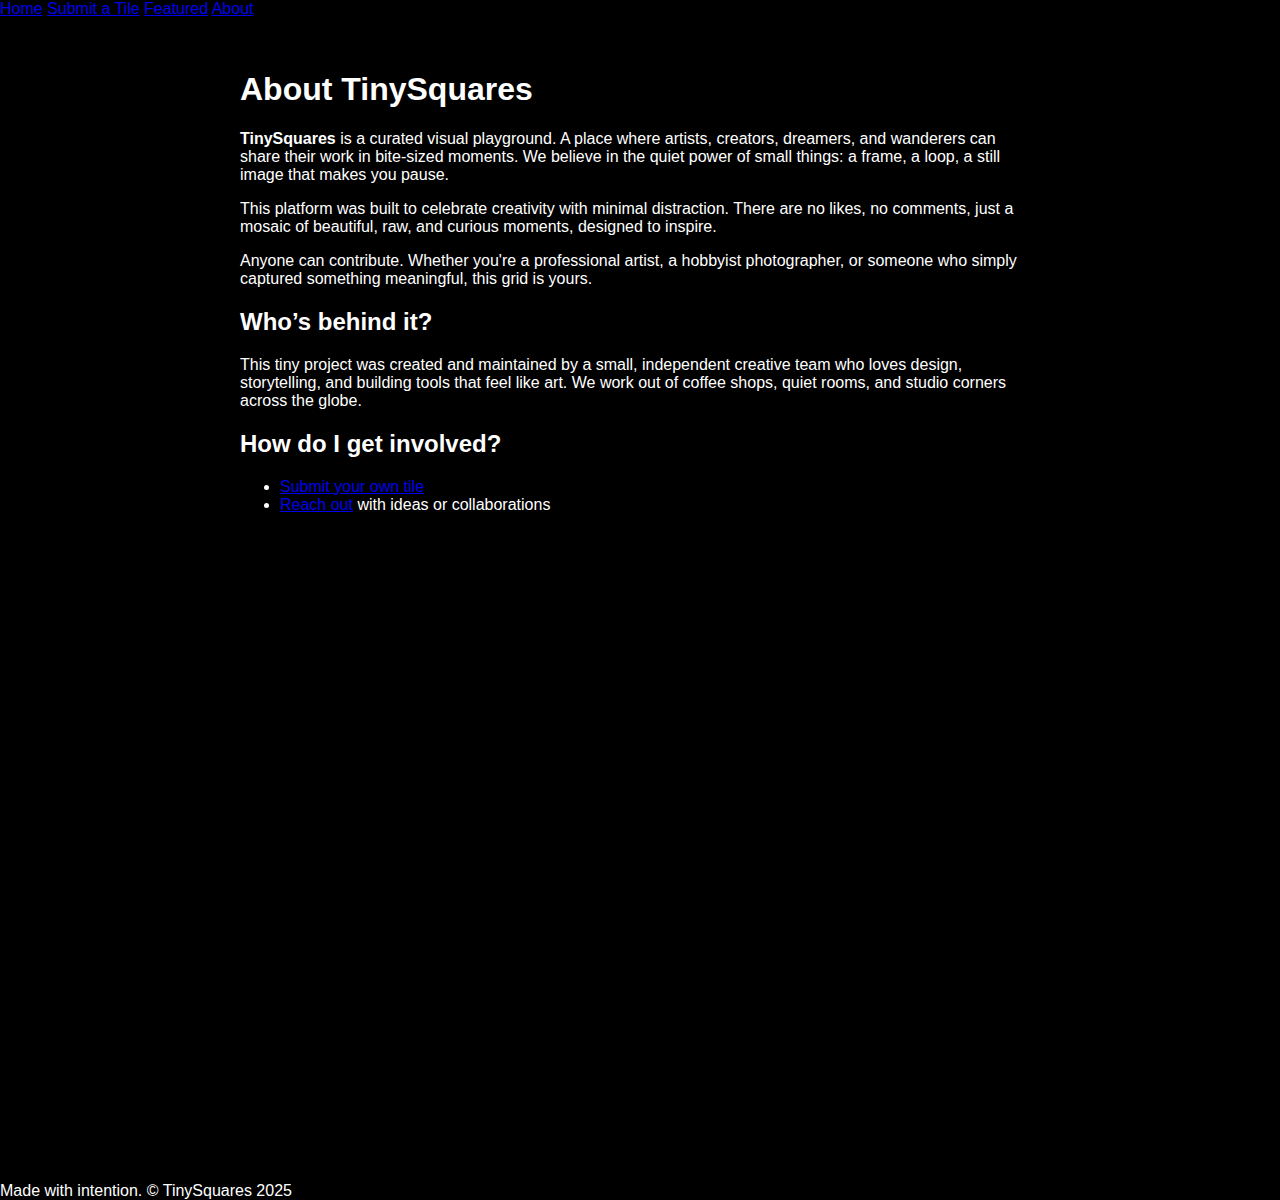
<file: about.html>
<!DOCTYPE html>
<html lang="en">
<head>
  <meta charset="UTF-8">
  <title>About Us – TinySquares</title>
  <meta name="viewport" content="width=device-width, initial-scale=1">
  <link rel="stylesheet" href="styles.css">
  <style>
    #topbar.hide, footer.hide { display: none !important; }
  </style>
</head>
<body oncontextmenu="return false">
  <header id="topbar">
    <nav>
      <a href="index.html">Home</a>
      <a href="submit.html">Submit a Tile</a>
      <a href="featured.html">Featured</a>
      <a href="about.html">About</a>
    </nav>
  </header>

  <main style="padding: 2rem; max-width: 800px; margin: auto;">
    <h1>About TinySquares</h1>
    <p><strong>TinySquares</strong> is a curated visual playground. A place where artists, creators, dreamers, and wanderers can share their work in bite-sized moments. We believe in the quiet power of small things: a frame, a loop, a still image that makes you pause.</p>

    <p>This platform was built to celebrate creativity with minimal distraction. There are no likes, no comments, just a mosaic of beautiful, raw, and curious moments, designed to inspire.</p>

    <p>Anyone can contribute. Whether you're a professional artist, a hobbyist photographer, or someone who simply captured something meaningful, this grid is yours.</p>

    <h2>Who’s behind it?</h2>
    <p>This tiny project was created and maintained by a small, independent creative team who loves design, storytelling, and building tools that feel like art. We work out of coffee shops, quiet rooms, and studio corners across the globe.</p>

    <h2>How do I get involved?</h2>
    <ul>
      <li><a href="submit.html">Submit your own tile</a></li>
      <li><a href="mailto:hello@tinysquares.io">Reach out</a> with ideas or collaborations</li>
    </ul>
    <iframe data-tally-src="https://tally.so/r/n9aoVV" loading="lazy" width="100%" height="600" frameborder="0" marginheight="0" marginwidth="0" title="Tile Submission Form"></iframe>
    <script>
      var d=document,s=d.createElement("script");s.src="https://tally.so/widgets/embed.js";s.onload=function(){Tally.loadEmbeds()};d.body.appendChild(s);
    </script>
  </main>

  <footer>
    <p>Made with intention. © TinySquares 2025</p>
  </footer>

  <script>
    let hideTimeout;
    function showBars() {
      clearTimeout(hideTimeout);
      document.getElementById('topbar').classList.remove('hide');
      document.querySelector('footer').classList.remove('hide');
      hideTimeout = setTimeout(() => {
        document.getElementById('topbar').classList.add('hide');
        document.querySelector('footer').classList.add('hide');
      }, 2000);
    }
    window.addEventListener('mousemove', showBars);
    window.addEventListener('scroll', showBars);
    window.addEventListener('touchmove', showBars);
    showBars();
  </script>
</body>
</html>
</file>
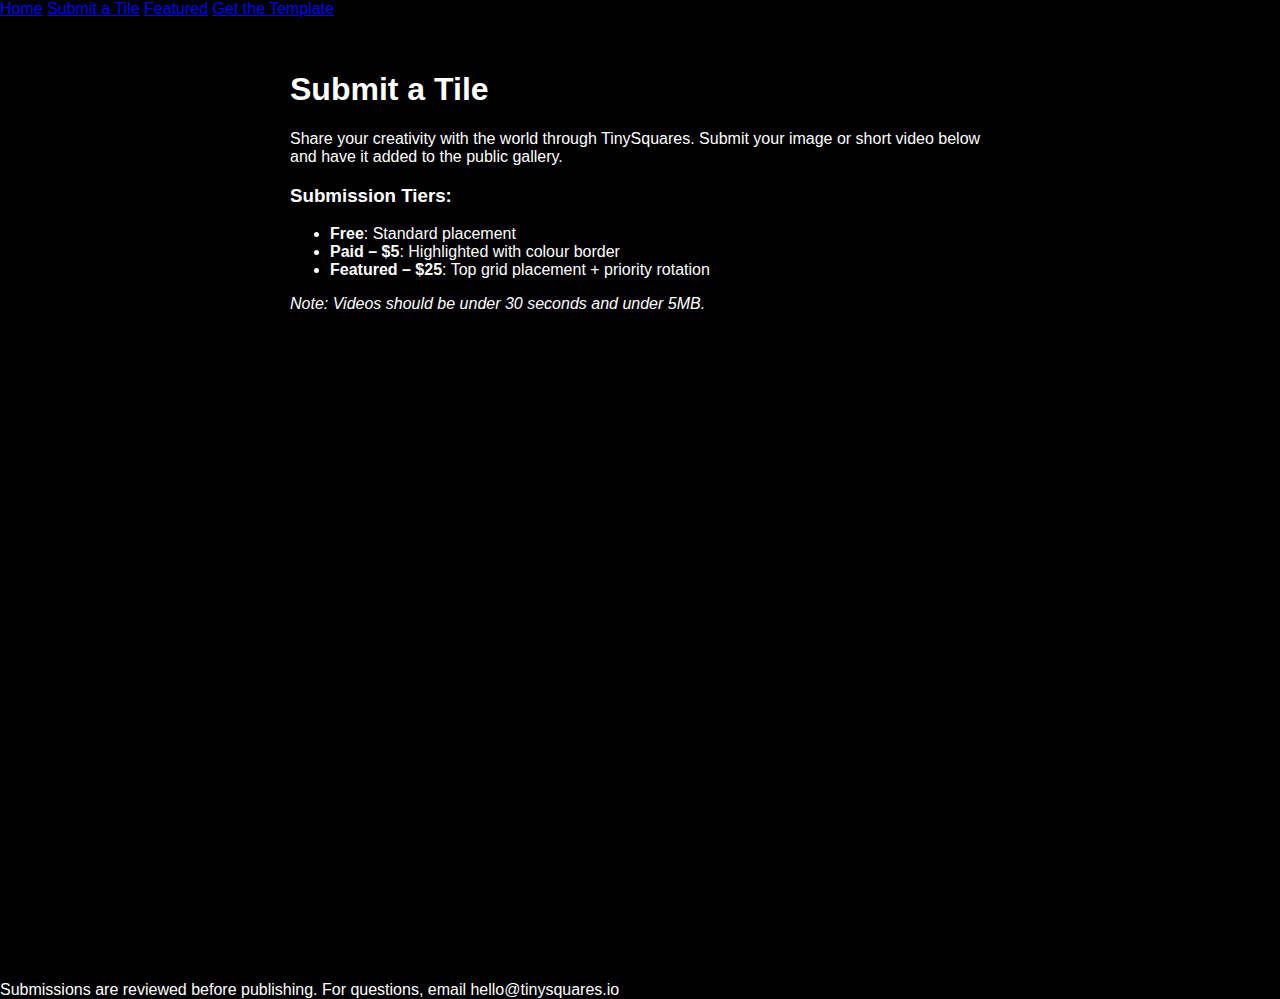
<file: submit.html>
<!DOCTYPE html>
<html lang="en">
<head>
  <meta charset="UTF-8">
  <title>Submit a Tile – TinySquares</title>
  <meta name="viewport" content="width=device-width, initial-scale=1">
  <link rel="stylesheet" href="styles.css">
</head>
<body>
  <header id="topbar">
    <nav>
      <a href="index.html">Home</a>
      <a href="submit.html">Submit a Tile</a>
      <a href="featured.html">Featured</a>
      <a href="template.html">Get the Template</a>
    </nav>
  </header>

  <main style="padding: 2rem; max-width: 700px; margin: auto;">
    <h1>Submit a Tile</h1>
    <p>
      Share your creativity with the world through TinySquares. Submit your image or short video below and have it added to the public gallery.
    </p>

    <h3>Submission Tiers:</h3>
    <ul>
      <li><strong>Free</strong>: Standard placement</li>
      <li><strong>Paid – $5</strong>: Highlighted with colour border</li>
      <li><strong>Featured – $25</strong>: Top grid placement + priority rotation</li>
    </ul>

    <p><em>Note: Videos should be under 30 seconds and under 5MB.</em></p>

    <iframe data-tally-src="https://tally.so/r/mO0L1N" loading="lazy" width="100%" height="600" frameborder="0" marginheight="0" marginwidth="0" title="Tile Submission Form"></iframe>
    <script>
      var d=document,s=d.createElement("script");s.src="https://tally.so/widgets/embed.js";s.onload=function(){Tally.loadEmbeds()};d.body.appendChild(s);
    </script>
  </main>

  <footer>
    <p>Submissions are reviewed before publishing. For questions, email hello@tinysquares.io</p>
  </footer>
</body>
</html>
</file>
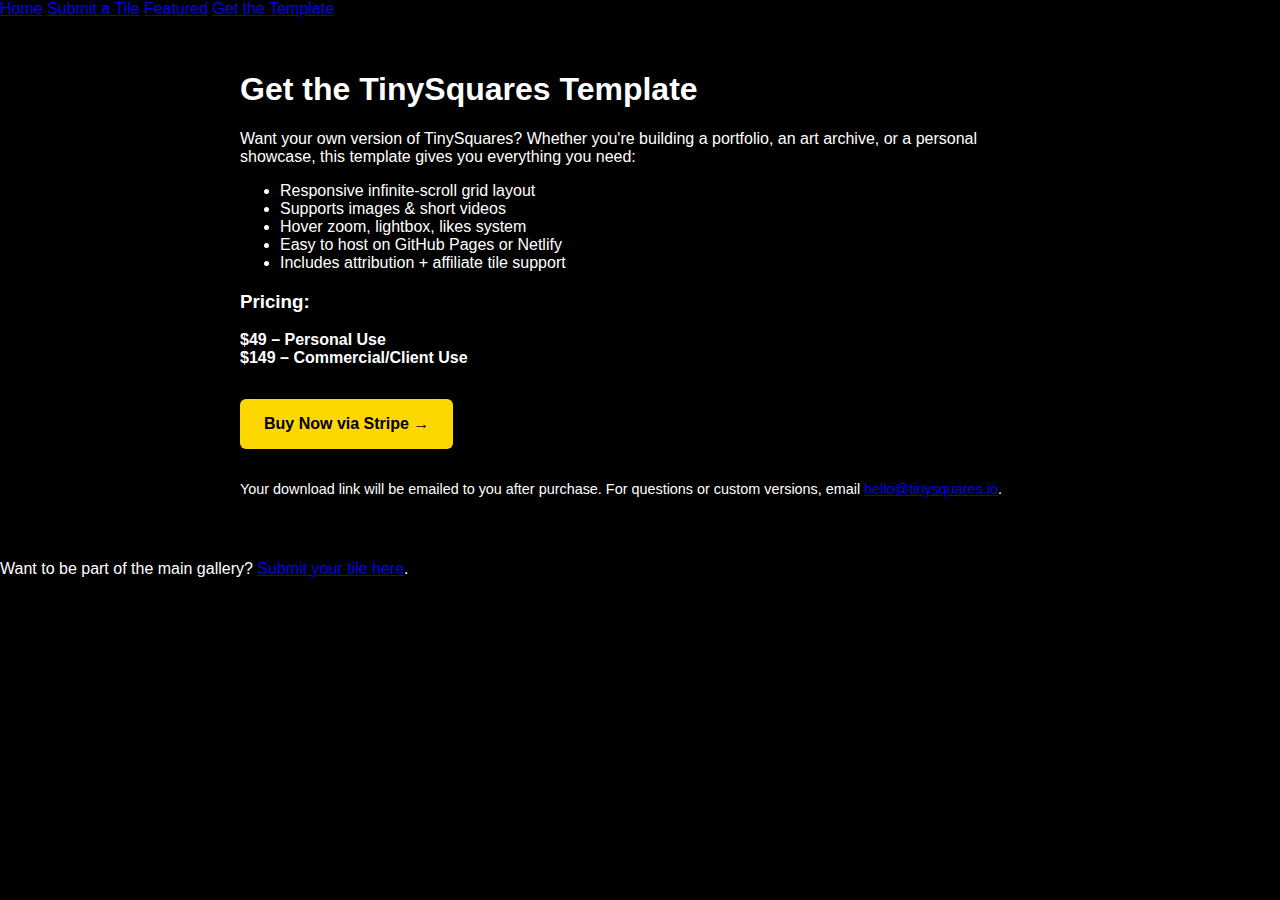
<file: template.html>
<!DOCTYPE html>
<html lang="en">
<head>
  <meta charset="UTF-8">
  <title>Get the Template – TinySquares</title>
  <meta name="viewport" content="width=device-width, initial-scale=1">
  <link rel="stylesheet" href="styles.css">
  <style>
    #topbar.hide, footer.hide { display: none !important; }
  </style>
</head>
<body oncontextmenu="return false">
  <header id="topbar">
    <nav>
      <a href="index.html">Home</a>
      <a href="submit.html">Submit a Tile</a>
      <a href="featured.html">Featured</a>
      <a href="template.html">Get the Template</a>
    </nav>
  </header>

  <main style="padding: 2rem; max-width: 800px; margin: auto;">
    <h1>Get the TinySquares Template</h1>
    <p>
      Want your own version of TinySquares? Whether you're building a portfolio, an art archive, or a personal showcase, this template gives you everything you need:
    </p>

    <ul>
      <li>Responsive infinite-scroll grid layout</li>
      <li>Supports images & short videos</li>
      <li>Hover zoom, lightbox, likes system</li>
      <li>Easy to host on GitHub Pages or Netlify</li>
      <li>Includes attribution + affiliate tile support</li>
    </ul>

    <h3>Pricing:</h3>
    <p><strong>$49 – Personal Use</strong><br>
    <strong>$149 – Commercial/Client Use</strong></p>

    <a href="https://buy.stripe.com/test_dR6aFFfBQ7yA2aMbII" style="background: gold; color: black; padding: 1rem 1.5rem; border-radius: 6px; text-decoration: none; font-weight: bold; display: inline-block; margin-top: 1rem;">
      Buy Now via Stripe →
    </a>

    <p style="margin-top: 2rem; font-size: 0.9rem;">
      Your download link will be emailed to you after purchase. For questions or custom versions, email <a href="mailto:hello@tinysquares.io">hello@tinysquares.io</a>.
    </p>
  </main>

  <footer>
    <p>Want to be part of the main gallery? <a href="submit.html">Submit your tile here</a>.</p>
  </footer>

  <script>
    let hideTimeout;
    function showBars() {
      clearTimeout(hideTimeout);
      document.getElementById('topbar').classList.remove('hide');
      document.querySelector('footer').classList.remove('hide');
      hideTimeout = setTimeout(() => {
        document.getElementById('topbar').classList.add('hide');
        document.querySelector('footer').classList.add('hide');
      }, 2000);
    }
    window.addEventListener('mousemove', showBars);
    window.addEventListener('scroll', showBars);
    window.addEventListener('touchmove', showBars);
    showBars();
  </script>
</body>
</html>
</file>
<file: styles.css>
:root {
  --bg-color: black;
  --text-color: white;
}

body {
  margin: 0;
  background-color: var(--bg-color);
  color: var(--text-color);
  font-family: Arial, sans-serif;
  overflow: hidden;
  height: 100vh;
}

#gallery {
  position: absolute;
  width: 100%;
  height: 100%;
  transform-origin: top left;
  cursor: grab;
}

.post {
  position: absolute;
  width: 150px;
  height: 150px;
  overflow: hidden;
  pointer-events: none;
  border: 0.25px solid rgba(255, 255, 255, 0.02);
  box-sizing: border-box;
}

.frame {
  width: 100%;
  height: 100%;
  position: relative;
  overflow: hidden;
}

.frame img,
.frame video {
  position: absolute;
  top: 50%;
  left: 50%;
  transform: translate(-50%, -50%);
  width: 100%;
  height: 100%;
  object-fit: cover;
  object-position: center;
  pointer-events: none;
  user-select: none;
  transition: transform 0.3s ease, opacity 0.3s ease;
}

.post:hover .frame img,
.post:hover .frame video {
  transform: translate(-50%, -50%) scale(1.05);
}

.fade-in {
  opacity: 0;
  transform: scale(0.95);
}

.fade-in.show {
  opacity: 1;
  transform: scale(1);
}

#loader {
  position: fixed;
  top: 50%;
  left: 50%;
  transform: translate(-50%, -50%);
  font-size: 20px;
  color: var(--text-color);
}

/* Mobile optimization */
@media (max-width: 768px) {
  .post {
    width: 33.333vw;
    height: 33.333vw;
  }
}
</file>
